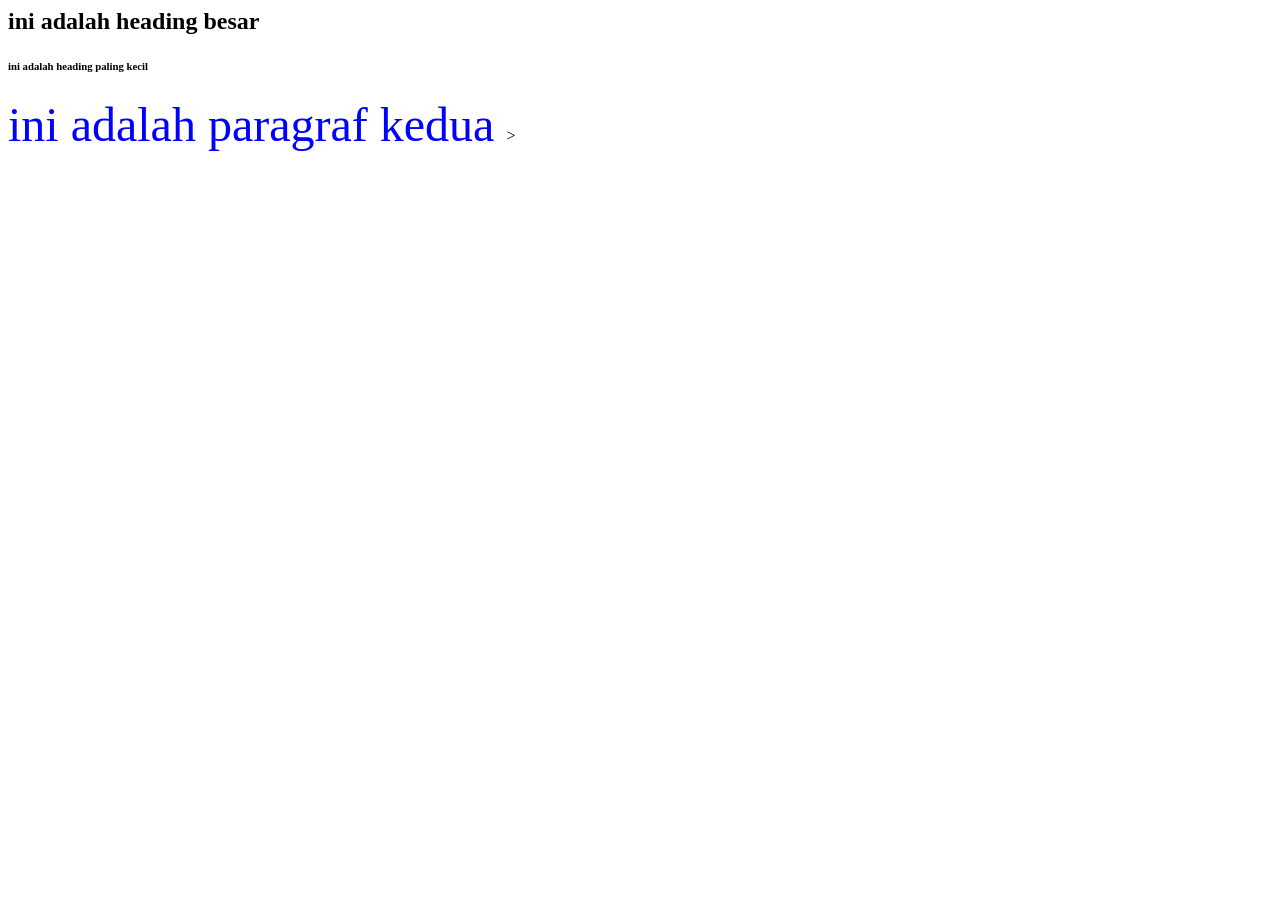
<file: perkenalan.html>
<html>
<body>
    <title> Pengenalan HTML dan CSS </title>
</head>

<body color>


<h2>ini adalah heading besar </h2>
<h6>ini adalah heading paling kecil </h6>
<!-- memberikan format font -->
    <p> <font type="Arial" color="blue" size="12"> ini adalah paragraf kedua </font>
        
        <!-- Bagian heading : h1-h6 -->>
</file>
